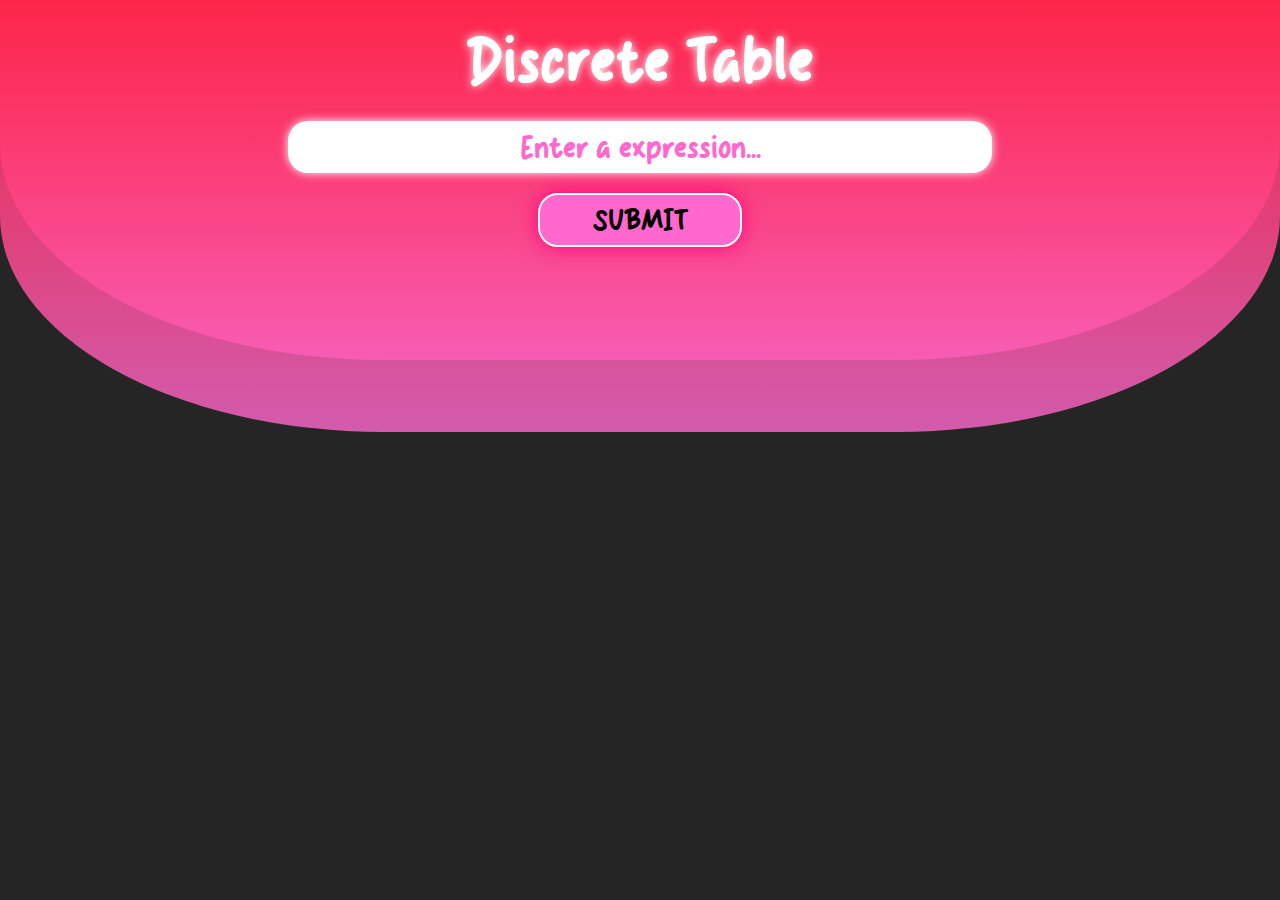
<file: discrete.html>
<!DOCTYPE html>
<html>
<head>
	<meta charset="utf-8">
	<meta name="viewport" content="width=device-width, initial-scale=1">
	<link rel="stylesheet" type="text/css" href="css/discrete.css">
	<link rel="stylesheet" type="text/css" href="css/theme.css">
	<link rel="stylesheet" type="text/css" href="css/background.css">
	<title>Discrete Table</title>
</head>
<body theme="bajoy">

	<div class="design" ></div>
	<div class="design2"></div>

	<div class="main">
		<div class="title uncopyable">Discrete Table</div>
		<input class="express" autocomplete="off" placeholder="Enter a expression...">
		<div class="submit uncopyable">SUBMIT</div>
	</div>
</body>
</html>
</file>
<file: css/discrete.css>
.main {
	position: absolute;
}

.title {
	position: relative;
	font-size: 4rem;
	color: white;
	text-shadow: 0px 0px 10px white;

	max-width: 700px;
	width: 90vw;
	text-align: center;
	font-family: 'HandMade';
	left: 50vw;

	margin-top: 20px;
	transform: translateX(-50%);
}

.submit {
	position: relative;
	margin-top: 20px;
	width: 200px;
	height: 50px;
	left: 50vw;
	text-align: center;
	transform: translateX(-50%);

	background-color: var(--choice-color);
	font-size      : calc(var(--font-size) - 0.2rem);
	font-family    : 'HandMade';
	border: 2px solid white;
	box-shadow: 0 0 20px #FE017F;
	cursor: pointer;

	display: flex;
	align-items: center;
	justify-content: center;
	border-radius: 20px;
}

.submit:hover {
	background-color: #FE017F;
}

.express {
	position: relative;
	border-radius: 20px;
	max-width: 700px;
	width: 90vw;
	height: 50px;
	left: 50vw;

	margin-top: 20px;
	font-size: 2rem;
	text-align: center;

	border: none;
	outline: none;
	font-family: 'HandMade';
	color: #FE017F;
	caret-color: var(--choice-color);
	box-shadow: 0 0 10px white;
	transform: translateX(-50%);
}

.express::selection {
	background-color: var(--choice-color);;
	color: white;
}

.express::placeholder {
	color: var(--choice-color);
}
</file>
<file: css/theme.css>
:root {
	--background        : black;
	--questionaire-color: #676766;
	--choice-color      : #454545;

	--choice-color-hover: #FF69CE;
	--design-color      : #FF69CE;
	--nav-color         : #FE017F;


	--font-size         : 2rem;
}

[theme="bajoy"] {
	--background        : #040405dd;
	--questionaire-color: #ffffff;
	--choice-color      : #FF69CE;

	--choice-color-hover: #ffffff;
	--design-color      : #FF69CEcc;
	--nav-color         : #FF69CE;
}
</file>
<file: css/background.css>
@font-face {
	font-family : 'HandMade';
	src         : url('../assets/Autum Bright.ttf') format('truetype');
}

body {
	margin          : 0;
	padding         : 0;
	overflow-x      : hidden;
	background-color: var(--background);
}

.design, .design2 {
	position         : absolute;
	width            : 100vw;
	height           : 80vh;
	top              : 0px;
	left             : 0px;
	background-image : linear-gradient(to bottom, #ff0000, var(--design-color));
  	background-size  : cover;
  	background-repeat: no-repeat;

	border-radius: 30%;
	transform: translateY(-50%);
}
.design2 { transform: translateY(-40%); }

.uncopyable {
	user-select           : none;
	-moz-user-select      : none;
	-webkit-user-select   : none;
	-ms-user-select       : none;
	-webkit-touch-callout : none;
}
</file>
